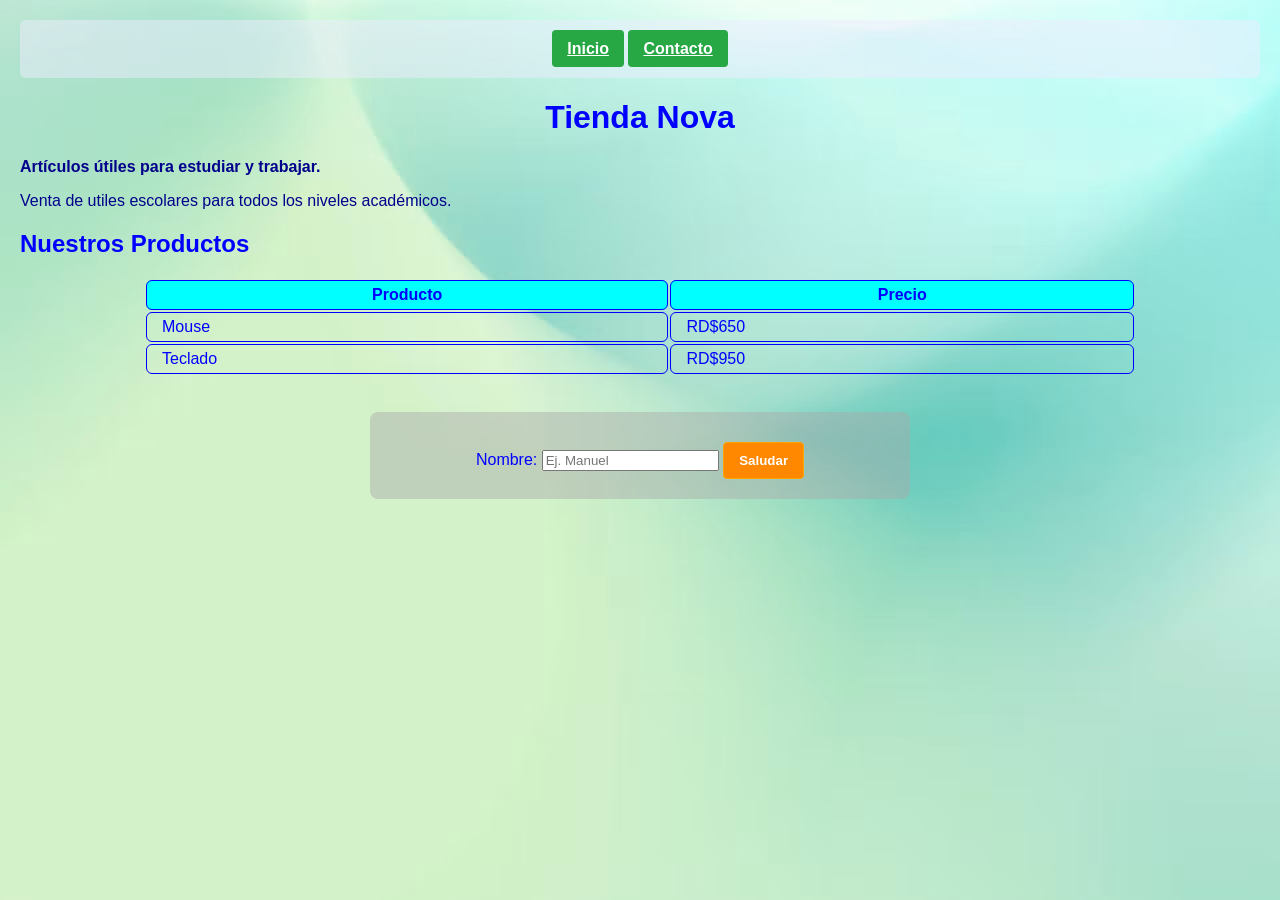
<file: index.html>
<!DOCTYPE html>
<html lang="es">
    <head>
        <meta charset="UTF-8">
        <title>
            Tienda Nova - Página Principal
        </title>
        <link rel="stylesheet" href="estilo.css">
        <style>
            p {color: darkblue;}
            td, th {padding: 5px 15px; border: 1px solid; border-radius: 6px;}
            table {width: 80%; margin: auto; border: 1px; border-radius: 6px;}
        </style>
    </head>
    <body>
        <nav>
            <a class="btn btn-pag" href=".">Inicio</a>
            <a class="btn btn-pag" href=".\contacto">Contacto</a>
        </nav>
        <h1>
            Tienda Nova
        </h1>
        <p style="font-weight:bold;">
            Artículos útiles para estudiar y trabajar.
        </p>
        <p>
            Venta de utiles escolares para todos los niveles académicos.
        </p>
        <h2>
            Nuestros Productos
        </h2>
        <table>
            <tr style="background-color: aqua;">
                <th>Producto</th>
                <th>Precio</th>
            </tr>
            <tr>
                <td>Mouse</td>
                <td>RD$650</td>
            </tr>
            <tr>
                <td>Teclado</td>
                <td>RD$950</td>
            </tr>
        </table>
        <br>
        <br>
        <form id="formContacto" class="mi-formulario">
            <label for="nombre">Nombre:</label>
            <input id="nombre" type="text" placeholder="Ej. Manuel" required>
            <button class="btn-hi btn" type="button" onclick="saludar()">Saludar</button>
        </form>
        <script src="script.js"></script>
    </body>
</html>
</file>
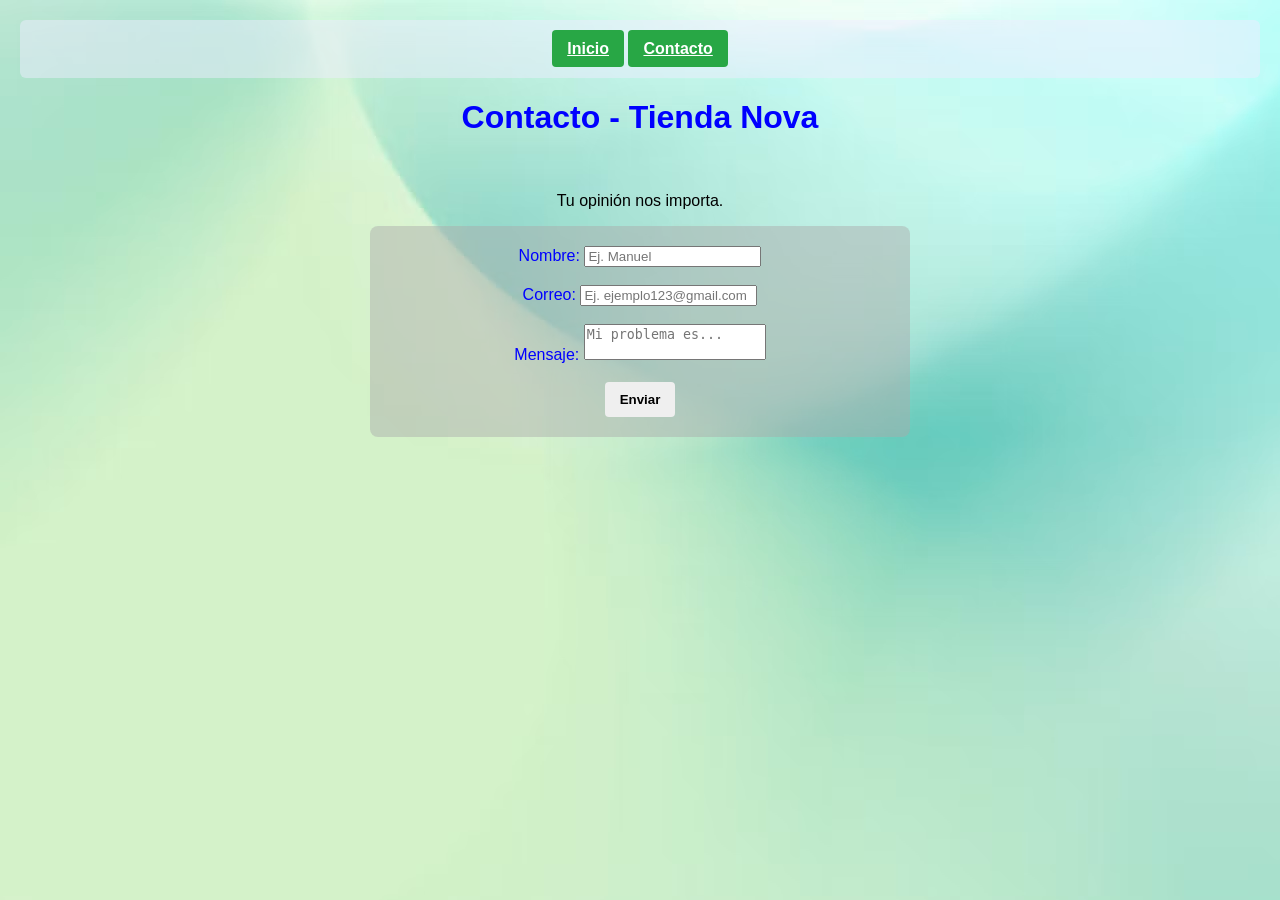
<file: contacto/index.html>
<!DOCTYPE html>
<html lang="en">
<head>
    <meta charset="UTF-8">
    <meta name="viewport" content="width=device-width, initial-scale=1.0">
    <link rel="stylesheet" href="estilo.css">
    <title>Contáctanos</title>
    <style>
            p {color: darkblue;}
            #p2 {color:red;}
            td, th {padding: 5px 15px; border: 1px solid; border-radius: 6px;}
            table {width: 80%; margin: auto; border: 1px; border-radius: 6px;}
    </style>
</head>
<body bgcolor="grey">
    <nav align="center">
            <a class="btn btn-pag" href="..">Inicio</a>
            <a class="btn btn-pag" href=".">Contacto</a>
        </nav>
    <h1>
        Contacto - Tienda Nova
    </h1>
    <br>
    <p style="text-align: center; color: black;">
        Tu opinión nos importa.
    </p>
    <form id="formContacto" class="mi-formulario">
        <label for="nombre">Nombre:</label>
        <input id="nombre" type="text" placeholder="Ej. Manuel" required>
        <br><br>
        <label for="correo">Correo:</label>
        <input id="correo" type="email" placeholder="Ej. ejemplo123@gmail.com">
        <br><br>
        <label for="mensaje">Mensaje:</label>
        <textarea id="mensaje" placeholder="Mi problema es..." style="resize: none"></textarea>
        <br><br>
        <button type="submit" class="btn" style="display: block; margin: 0 auto;">Enviar</button>
    </form>
    <p id="resultado"></p>
</body>
</html>
</file>
<file: estilo.css>
body {
    font-family: Arial, sans-serif;
    max-width: 100%;
    margin: 20px 20px auto;
    color: blue;
    background-image: url(fondo.avif);
    /* background: #f4f4f9; */
}
#resultado {
    font-weight: bold;
}
h1 {
    text-align: center;
}
nav {
    background-color:rgba(238, 238, 255, 0.5); padding:20px ; border-radius: 6px; text-align: center;
}
.mi-formulario {
    background-color: rgba(169, 169, 169, 0.466);
    padding: 20px;
    border-radius: 8px;
    width: 500px;
    margin: 0 auto;
}
.btn {
    padding: 10px 15px; border: none; border-radius: 4px; cursor: pointer; font-weight: bold; margin-top: 10px;
}
.btn-pag {
    background-color: #28a745; color: white;
}
.btn-hi {
    background-color: rgb(255, 136, 0); color: white; border: 1px solid orange; /*display: block; margin: 10px auto;*/
}
form {
    text-align: center;
}
</file>
<file: contacto/estilo.css>
body {
    font-family: Arial, sans-serif;
    max-width: 100%;
    margin: 20px 20px auto;
    color: blue;
    background-image: url(fondo.avif);
    /* background: #f4f4f9; */
}
#resultado {
    font-weight: bold;
}
h1 {
    text-align: center;
}
nav {
    background-color:rgba(238, 238, 255, 0.5); padding:20px ; border-radius: 6px; text-align: center;
}
.mi-formulario {
    background-color: rgba(169, 169, 169, 0.466);
    padding: 20px;
    border-radius: 8px;
    width: 500px;
    margin: 0 auto;
}
.btn {
    padding: 10px 15px; border: none; border-radius: 4px; cursor: pointer; font-weight: bold; margin-top: 10px;
}
.btn-pag {
    background-color: #28a745; color: white;
}
.btn-hi {
    background-color: rgb(255, 136, 0); color: white; border: 1px solid orange; /*display: block; margin: 10px auto;*/
}
form {
    text-align: center;
}
</file>
